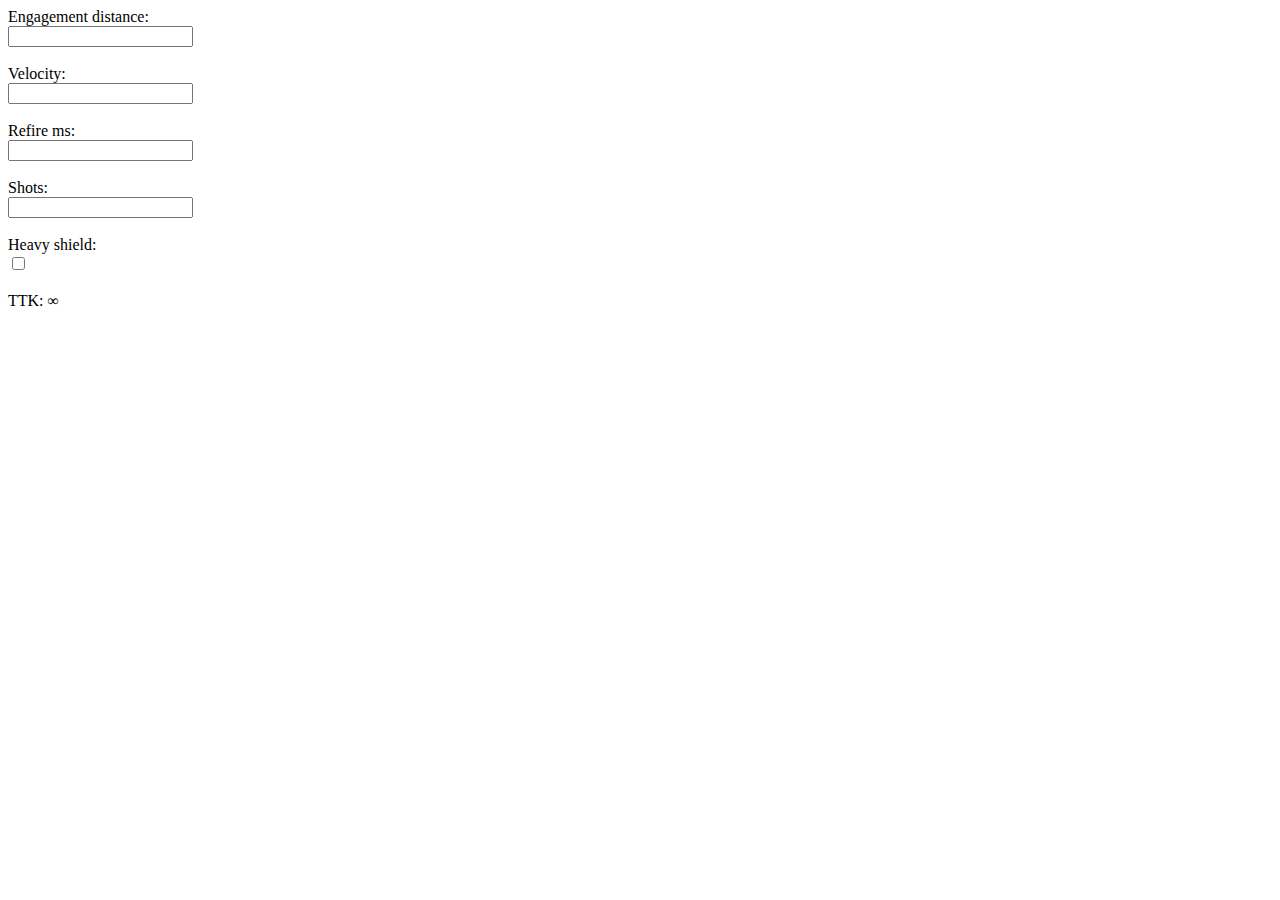
<file: web/index.html>
<!DOCTYPE html>
<html>
<head>
    <meta charset="utf-8">
</head>
<script src="/web/js/ttk.js"></script>


<label for="distance">Engagement distance:</label><br>
<input type="number" id="distance" min="0" onchange="ttk()" ><br><br>

<label for="velocity">Velocity:</label><br>
<input type="number" id="velocity" min="0" onchange="ttk()"><br><br>

<label for="refire_ms">Refire ms:</label><br>
<input type="number" id="refire_ms" min="0" onchange="ttk()"><br><br>

<label for="shots">Shots:</label><br>
<input type="number" id="shots" min="0" onchange="ttk()"><br><br>

<label for="heavyshield">Heavy shield:</label><br>
<input type="checkbox" id="heavyshield" onchange="ttk()"><br><br>

<label for="ttk_a">TTK:</label>
<label id="ttk_result">∞</label>


<!-- TTK Calulation (Subject to change):

    ((refire_ms / heavyshield_value) * (shots - 1)) + (distance / velocity);

-->

<!--
    ToDo:
    - Add a weapon select dropdown
    - Add a shield select dropdown for resist?
    - Figure out the best calculation for the TTK given different values of damange & their shots to kill
    - Polish the code and make it more readable
    - Comment the code / add docstrings
-->

</html>
</file>
